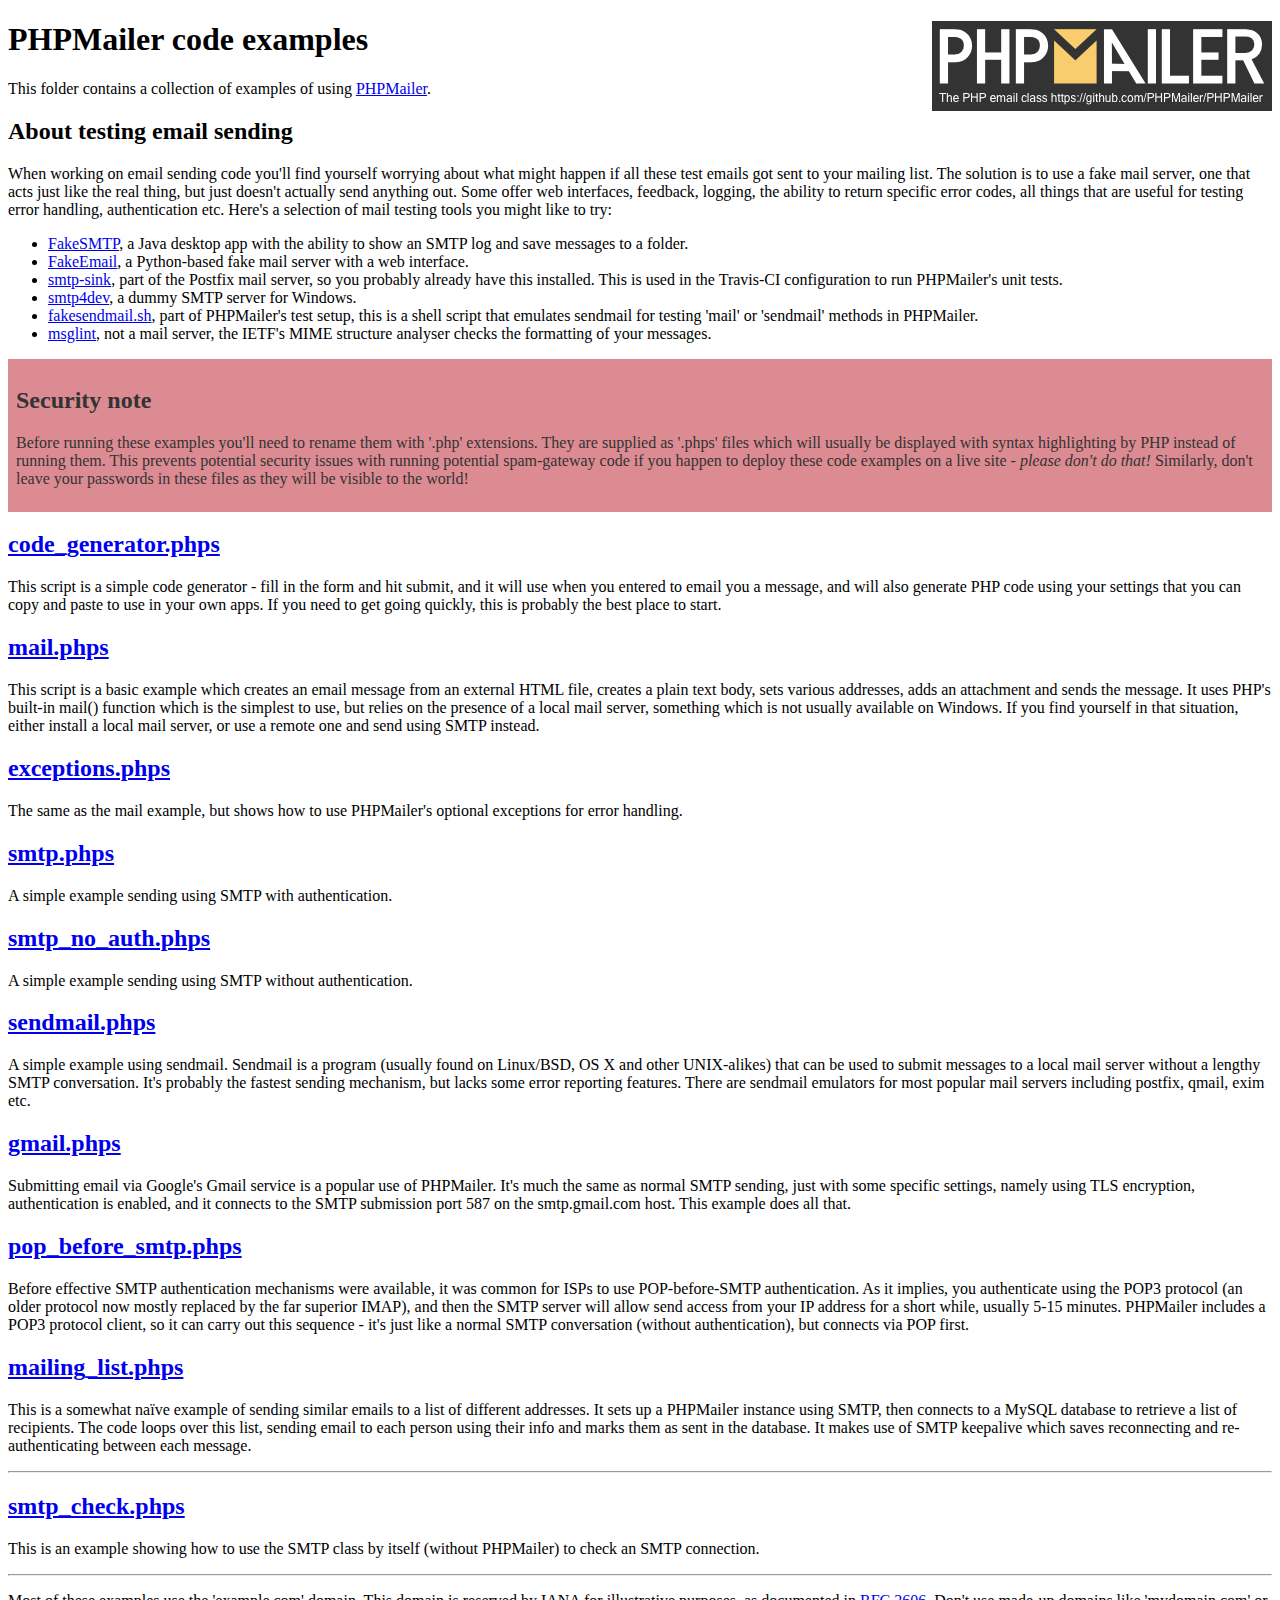
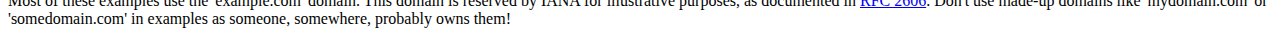
<file: sorteo/inc/PHPMailer/examples/index.html>
<!DOCTYPE html>
<html>
<head>
	<meta charset="UTF-8">
	<title>PHPMailer Examples</title>
</head>
<body>
<h1>PHPMailer code examples<a href="https://github.com/PHPMailer/PHPMailer"><img src="images/phpmailer.png" style="float:right; border:0;" alt="PHPMailer logo"></a></h1>
<p>This folder contains a collection of examples of using <a href="https://github.com/PHPMailer/PHPMailer">PHPMailer</a>.</p>
<h2>About testing email sending</h2>
<p>When working on email sending code you'll find yourself worrying about what might happen if all these test emails got sent to your mailing list. The solution is to use a fake mail server, one that acts just like the real thing, but just doesn't actually send anything out. Some offer web interfaces, feedback, logging, the ability to return specific error codes, all things that are useful for testing error handling, authentication etc. Here's a selection of mail testing tools you might like to try:</p>
<ul>
  <li><a href="https://github.com/Nilhcem/FakeSMTP">FakeSMTP</a>, a Java desktop app with the ability to show an SMTP log and save messages to a folder. </li>
  <li><a href="https://github.com/isotoma/FakeEmail">FakeEmail</a>, a Python-based fake mail server with a web interface.</li>
  <li><a href="http://www.postfix.org/smtp-sink.1.html">smtp-sink</a>, part of the Postfix mail server, so you probably already have this installed. This is used in the Travis-CI configuration to run PHPMailer's unit tests.</li>
  <li><a href="http://smtp4dev.codeplex.com">smtp4dev</a>, a dummy SMTP server for Windows.</li>
  <li><a href="https://github.com/PHPMailer/PHPMailer/blob/master/test/fakesendmail.sh">fakesendmail.sh</a>, part of PHPMailer's test setup, this is a shell script that emulates sendmail for testing 'mail' or 'sendmail' methods in PHPMailer.</li>
  <li><a href="http://tools.ietf.org/tools/msglint/">msglint</a>, not a mail server, the IETF's MIME structure analyser checks the formatting of your messages.</li>
</ul>
<div style="padding: 8px; color: #333333; background-color: #dc8b92">
<h2>Security note</h2>
<p>Before running these examples you'll need to rename them with '.php' extensions. They are supplied as '.phps' files which will usually be displayed with syntax highlighting by PHP instead of running them. This prevents potential security issues with running potential spam-gateway code if you happen to deploy these code examples on a live site - <em>please don't do that!</em> Similarly, don't leave your passwords in these files as they will be visible to the world!</p>
</div>
<h2><a href="code_generator.phps">code_generator.phps</a></h2>
<p>This script is a simple code generator - fill in the form and hit submit, and it will use when you entered to email you a message, and will also generate PHP code using your settings that you can copy and paste to use in your own apps. If you need to get going quickly, this is probably the best place to start.</p>
<h2><a href="mail.phps">mail.phps</a></h2>
<p>This script is a basic example which creates an email message from an external HTML file, creates a plain text body, sets various addresses, adds an attachment and sends the message. It uses PHP's built-in mail() function which is the simplest to use, but relies on the presence of a local mail server, something which is not usually available on Windows. If you find yourself in that situation, either install a local mail server, or use a remote one and send using SMTP instead.</p>
<h2><a href="exceptions.phps">exceptions.phps</a></h2>
<p>The same as the mail example, but shows how to use PHPMailer's optional exceptions for error handling.</p>
<h2><a href="smtp.phps">smtp.phps</a></h2>
<p>A simple example sending using SMTP with authentication.</p>
<h2><a href="smtp_no_auth.phps">smtp_no_auth.phps</a></h2>
<p>A simple example sending using SMTP without authentication.</p>
<h2><a href="sendmail.phps">sendmail.phps</a></h2>
<p>A simple example using sendmail. Sendmail is a program (usually found on Linux/BSD, OS X and other UNIX-alikes) that can be used to submit messages to a local mail server without a lengthy SMTP conversation. It's probably the fastest sending mechanism, but lacks some error reporting features. There are sendmail emulators for most popular mail servers including postfix, qmail, exim etc.</p>
<h2><a href="gmail.phps">gmail.phps</a></h2>
<p>Submitting email via Google's Gmail service is a popular use of PHPMailer. It's much the same as normal SMTP sending, just with some specific settings, namely using TLS encryption, authentication is enabled, and it connects to the SMTP submission port 587 on the smtp.gmail.com host. This example does all that.</p>
<h2><a href="pop_before_smtp.phps">pop_before_smtp.phps</a></h2>
<p>Before effective SMTP authentication mechanisms were available, it was common for ISPs to use POP-before-SMTP authentication. As it implies, you authenticate using the POP3 protocol (an older protocol now mostly replaced by the far superior IMAP), and then the SMTP server will allow send access from your IP address for a short while, usually 5-15 minutes. PHPMailer includes a POP3 protocol client, so it can carry out this sequence - it's just like a normal SMTP conversation (without authentication), but connects via POP first.</p>
<h2><a href="mailing_list.phps">mailing_list.phps</a></h2>
<p>This is a somewhat naïve example of sending similar emails to a list of different addresses. It sets up a PHPMailer instance using SMTP, then connects to a MySQL database to retrieve a list of recipients. The code loops over this list, sending email to each person using their info and marks them as sent in the database. It makes use of SMTP keepalive which saves reconnecting and re-authenticating between each message.</p>
<hr>
<h2><a href="smtp_check.phps">smtp_check.phps</a></h2>
<p>This is an example showing how to use the SMTP class by itself (without PHPMailer) to check an SMTP connection.</p>
<hr>
<p>Most of these examples use the 'example.com' domain. This domain is reserved by IANA for illustrative purposes, as documented in <a href="http://tools.ietf.org/html/rfc2606">RFC 2606</a>. Don't use made-up domains like 'mydomain.com' or 'somedomain.com' in examples as someone, somewhere, probably owns them!</p>
</body>
</html>
</file>
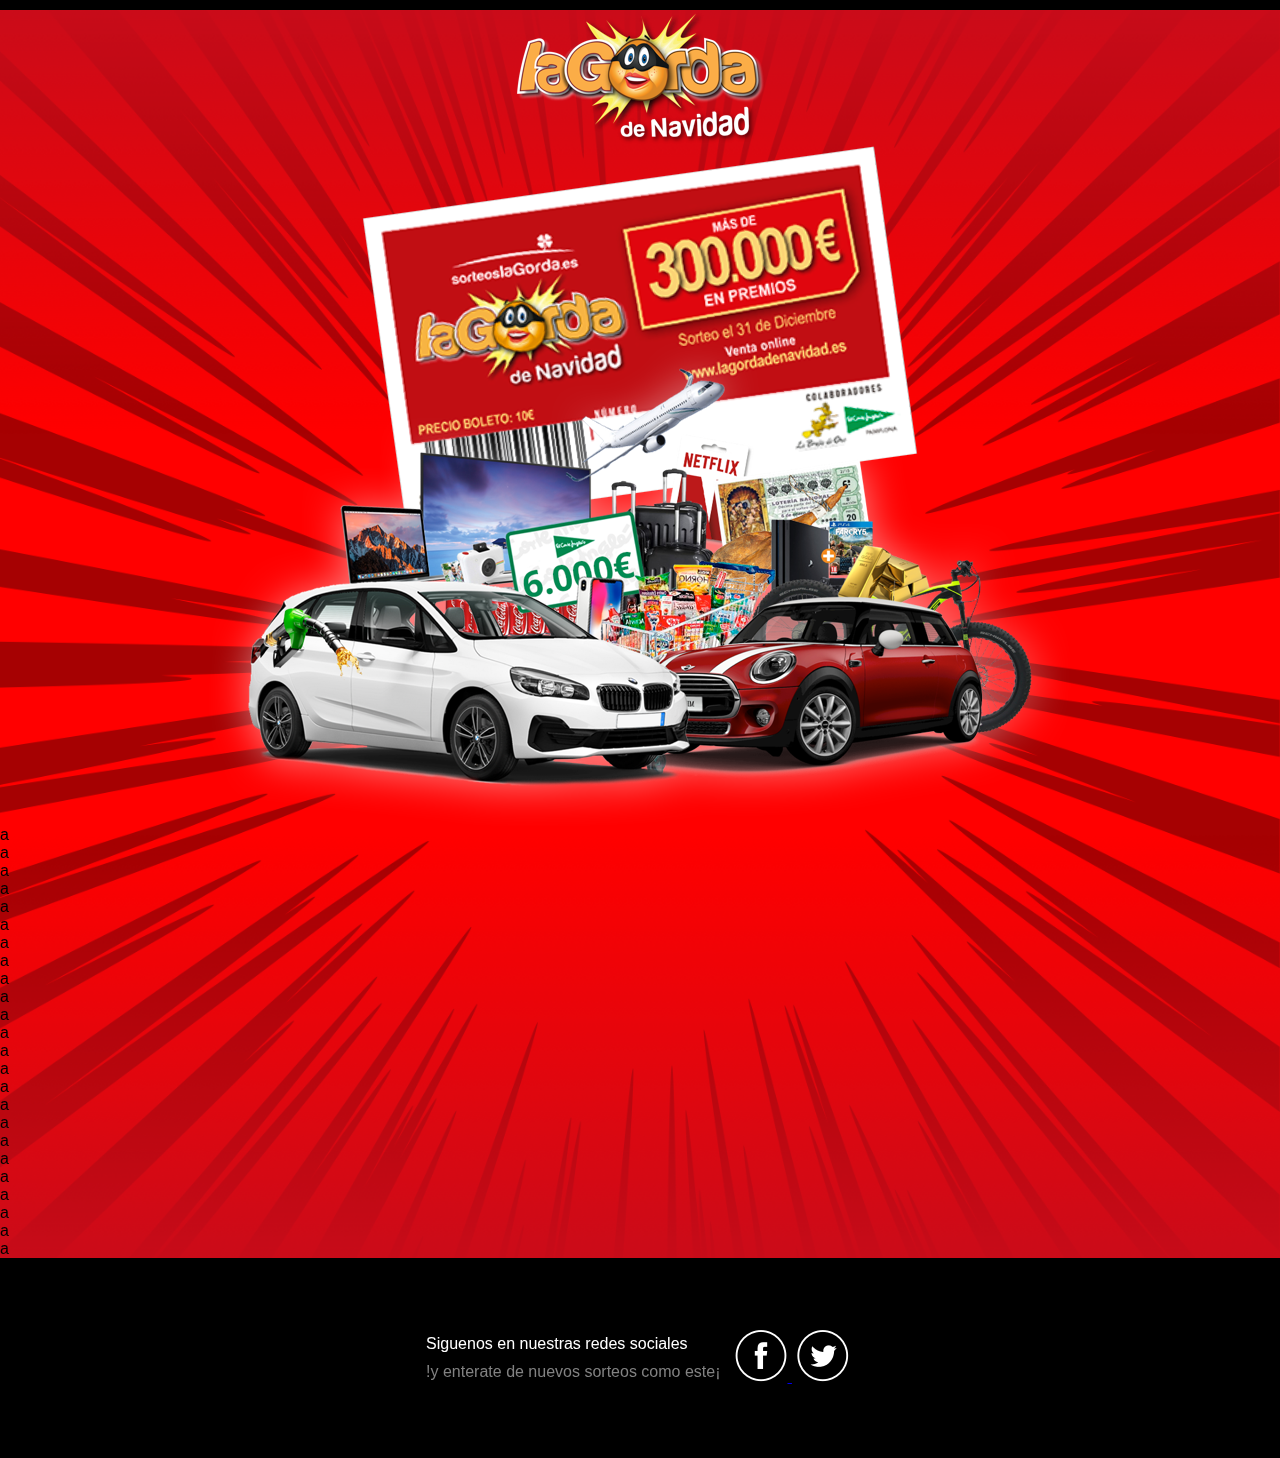
<file: propia/page.html>
<!DOCTYPE html>
<html lang="en">
<head>
    <meta charset="UTF-8">
    <meta name="viewport" content="width=device-width, initial-scale=1.0">
    <meta http-equiv="X-UA-Compatible" content="ie=edge">
    <title>Document</title>
    <link rel="stylesheet" href="main.css">
</head>
<body>

    <div class="negro"></div>

    <div class="contenido-principal">
        <img style="width: 100%; position: fixed; z-index: -1; background:red;" alt="" src="img/textura-bg.png" />

        <div class="logos">
        
            <img src="img/logo.png" />
            <img src="img/premios.png" />
        
        </div>

      
            <p>a</p>
            <p>a</p>
            <p>a</p>
            <p>a</p>
            <p>a</p>
            <p>a</p>
            <p>a</p>
            <p>a</p>
     
            <p>a</p>
            <p>a</p>
            <p>a</p>
            <p>a</p>
            <p>a</p>
            <p>a</p>
            <p>a</p>
            <p>a</p>
     
            <p>a</p>
            <p>a</p>
            <p>a</p>
            <p>a</p>
            <p>a</p>
            <p>a</p>
            <p>a</p>
            <p>a</p>
     
    </div>

    <footer>
        <div>
            <p>Siguenos en nuestras redes sociales</p>
            <p>!y enterate de nuevos sorteos como este¡</p>
        </div>

        <div class="redes-sociales">
                <a href="https://facebook.com/lagordadenavidad" target="_blank">
                    <img class="" src="./img/facebook.png" alt="Facebook">
                </a>
                <a href="https://twitter.com/GordaDeNavidad" target="_blank">
                    <img class="" src="./img/twitter.png" alt="Twitter">
                </a>
        </div>
    </footer>
    
</body>
</html>
</file>
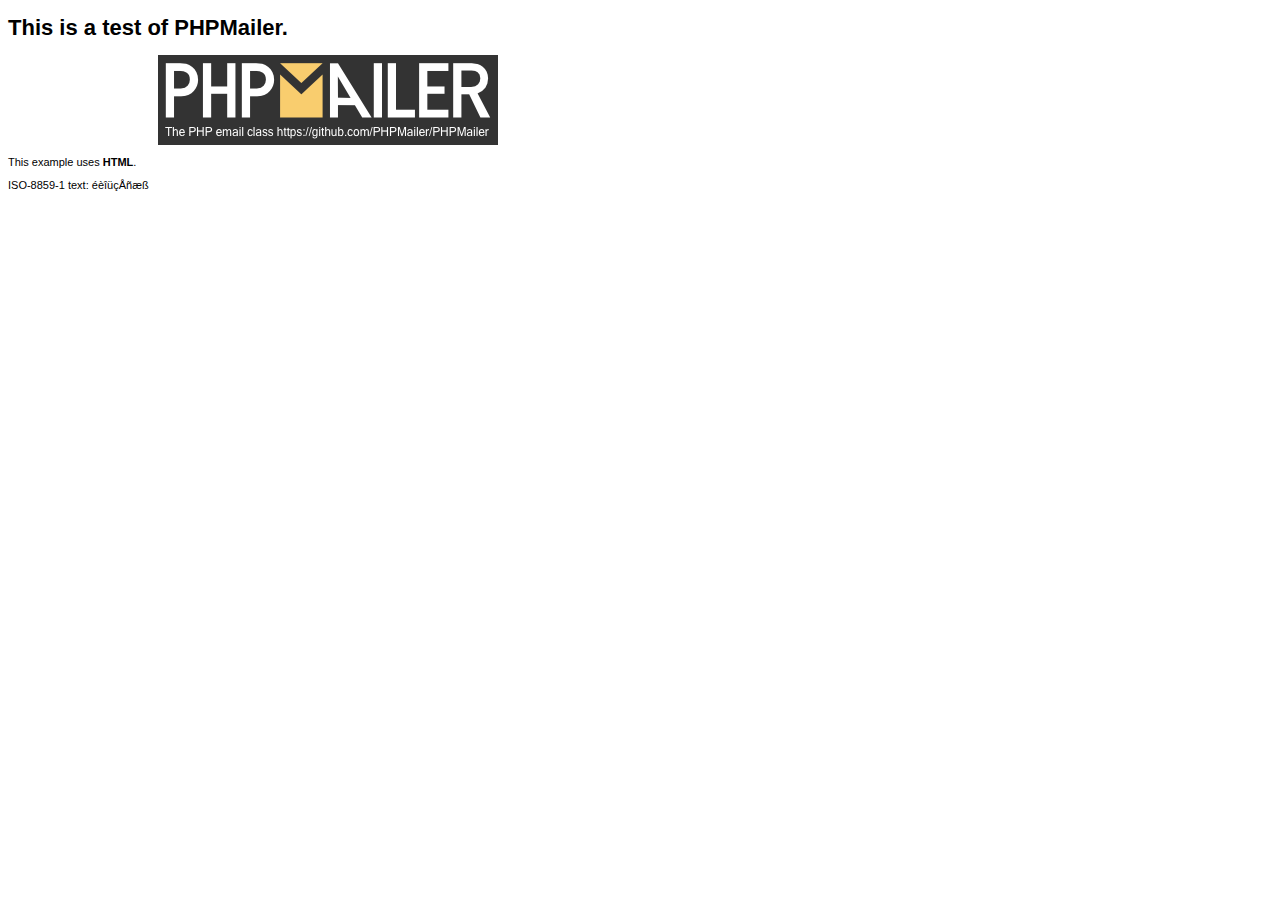
<file: sorteo/inc/PHPMailer/examples/contents.html>
<!DOCTYPE HTML PUBLIC "-//W3C//DTD HTML 4.01 Transitional//EN" "http://www.w3.org/TR/html4/loose.dtd">
<html>
<head>
  <meta http-equiv="Content-Type" content="text/html; charset=iso-8859-1">
  <title>PHPMailer Test</title>
</head>
<body>
<div style="width: 640px; font-family: Arial, Helvetica, sans-serif; font-size: 11px;">
  <h1>This is a test of PHPMailer.</h1>
  <div align="center">
    <a href="https://github.com/PHPMailer/PHPMailer/"><img src="images/phpmailer.png" height="90" width="340" alt="PHPMailer rocks"></a>
  </div>
  <p>This example uses <strong>HTML</strong>.</p>
  <p>ISO-8859-1 text: ���������</p>
</div>
</body>
</html>
</file>
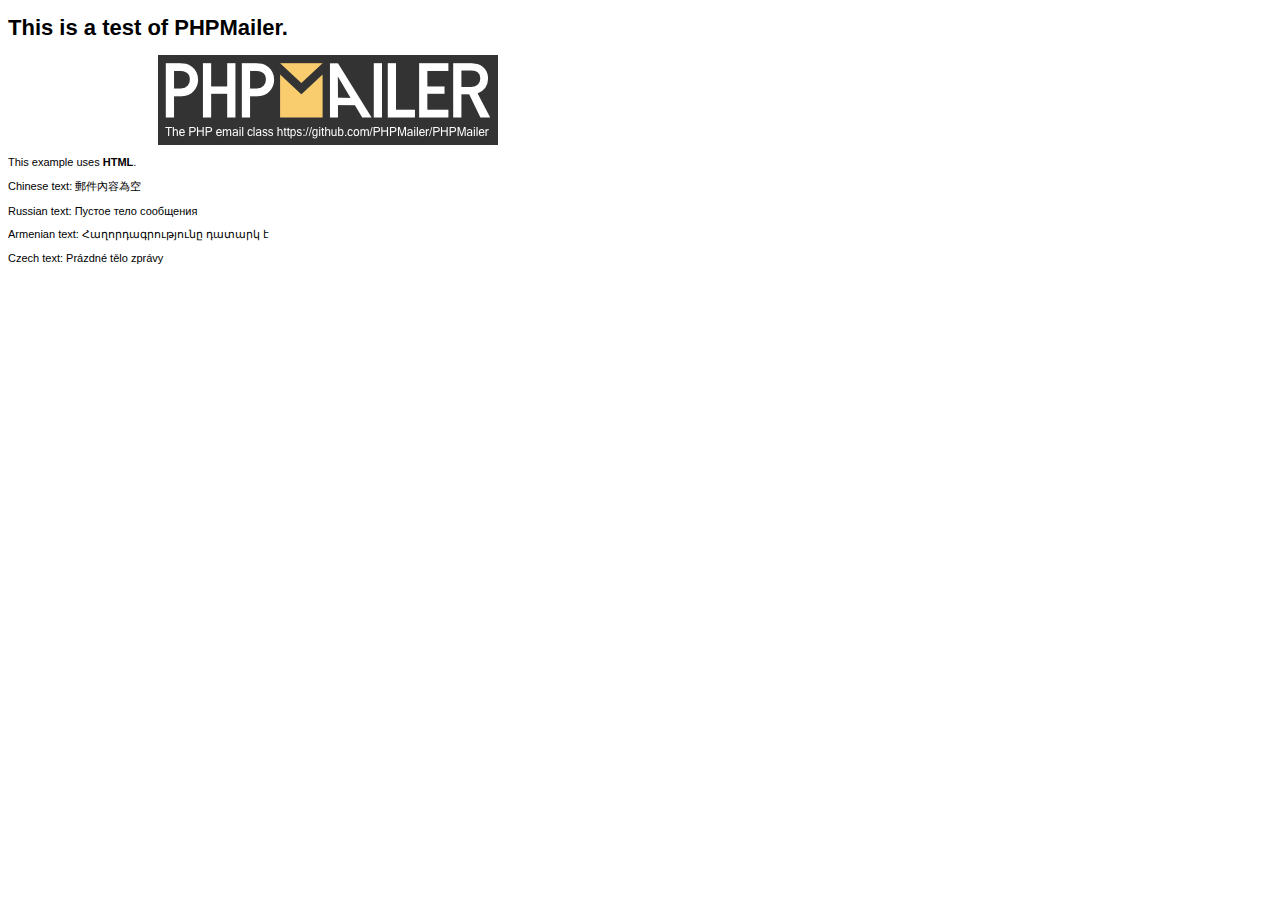
<file: sorteo/inc/PHPMailer/examples/contentsutf8.html>
<!DOCTYPE HTML PUBLIC "-//W3C//DTD HTML 4.01 Transitional//EN" "http://www.w3.org/TR/html4/loose.dtd">
<html>
<head>
  <meta http-equiv="Content-Type" content="text/html; charset=utf-8">
  <title>PHPMailer Test</title>
</head>
<body>
<div style="width: 640px; font-family: Arial, Helvetica, sans-serif; font-size: 11px;">
  <h1>This is a test of PHPMailer.</h1>
  <div align="center">
    <a href="https://github.com/PHPMailer/PHPMailer/"><img src="images/phpmailer.png" height="90" width="340" alt="PHPMailer rocks"></a>
  </div>
  <p>This example uses <strong>HTML</strong>.</p>
  <p>Chinese text: 郵件內容為空</p>
  <p>Russian text: Пустое тело сообщения</p>
  <p>Armenian text: Հաղորդագրությունը դատարկ է</p>
  <p>Czech text: Prázdné tělo zprávy</p>
</div>
</body>
</html>
</file>
<file: propia/main.css>
* {
  margin: 0;
  padding: 0;
  font-family: "Open Sans", Helvetica, sans-serif;
}

html {
  -webkit-box-sizing: border-box;
          box-sizing: border-box;
}

body {
  display: -webkit-box;
  display: -ms-flexbox;
  display: flex;
  -webkit-box-orient: vertical;
  -webkit-box-direction: normal;
      -ms-flex-direction: column;
          flex-direction: column;
  -webkit-box-pack: center;
      -ms-flex-pack: center;
          justify-content: center;
  -webkit-box-align: center;
      -ms-flex-align: center;
          align-items: center;
}

.negro {
  width: 100%;
  height: 10px;
  background-color: black;
}

.textura-fondo {
  width: 100%;
  position: fixed;
  z-index: -1;
  background: red;
}

.contenido-principal {
  width: 100%;
}

.contenido-principal .logos img {
  display: block;
}

.contenido-principal .logos {
  display: -webkit-box;
  display: -ms-flexbox;
  display: flex;
  -webkit-box-orient: vertical;
  -webkit-box-direction: normal;
      -ms-flex-direction: column;
          flex-direction: column;
  -webkit-box-pack: center;
      -ms-flex-pack: center;
          justify-content: center;
  -webkit-box-align: center;
      -ms-flex-align: center;
          align-items: center;
}

footer {
  display: -webkit-box;
  display: -ms-flexbox;
  display: flex;
  -webkit-box-pack: center;
      -ms-flex-pack: center;
          justify-content: center;
  -webkit-box-align: center;
      -ms-flex-align: center;
          align-items: center;
  width: 100%;
  height: 200px;
  background-color: black;
}

footer p:nth-child(1) {
  color: white;
}

footer p:nth-child(2) {
  color: #828282;
  margin-top: 10px;
}

footer .redes-sociales {
  margin-left: 15px;
}

footer .redes-sociales a {
  margin-right: 5px;
}

/* TABLA */
main {
  display: -webkit-box;
  display: -ms-flexbox;
  display: flex;
  -webkit-box-orient: vertical;
  -webkit-box-direction: normal;
      -ms-flex-direction: column;
          flex-direction: column;
  -webkit-box-align: center;
      -ms-flex-align: center;
          align-items: center;
  background-color: azure;
  width: 90%;
}

.tabla-premios {
  border: 1px solid black;
  padding-left: 20px;
  padding-right: 20px;
  width: 80%;
  background-color: white;
}

.titulo {
  padding: 20px;
  margin-bottom: 10px;
}

.titulo h3 {
  text-align: center;
  font-size: 1em;
  font-weight: 100;
}

.titulo .titulo-primer-premio {
  color: #e11021;
}

.row-premios {
  display: -webkit-box;
  display: -ms-flexbox;
  display: flex;
  -webkit-box-pack: justify;
      -ms-flex-pack: justify;
          justify-content: space-between;
  -ms-flex-wrap: wrap;
      flex-wrap: wrap;
}

.row-premios img {
  width: 100%;
}

.premio {
  display: -webkit-box;
  display: -ms-flexbox;
  display: flex;
  -webkit-box-orient: vertical;
  -webkit-box-direction: normal;
      -ms-flex-direction: column;
          flex-direction: column;
  -webkit-box-align: center;
      -ms-flex-align: center;
          align-items: center;
  margin-bottom: 20px;
  max-width: 300px;
  -webkit-box-flex: 0;
      -ms-flex: 0 1 calc(50% - 1em);
          flex: 0 1 calc(50% - 1em);
  padding: 2px;
}

.premio .imagen-premio {
  display: -webkit-box;
  display: -ms-flexbox;
  display: flex;
  -webkit-box-pack: center;
      -ms-flex-pack: center;
          justify-content: center;
  -webkit-box-align: center;
      -ms-flex-align: center;
          align-items: center;
  width: 100%;
}

.premio p {
  margin-top: 20px;
  margin-bottom: 20px;
  text-align: justify;
  font-size: 2.5vh;
}
/*# sourceMappingURL=main.css.map */
</file>
